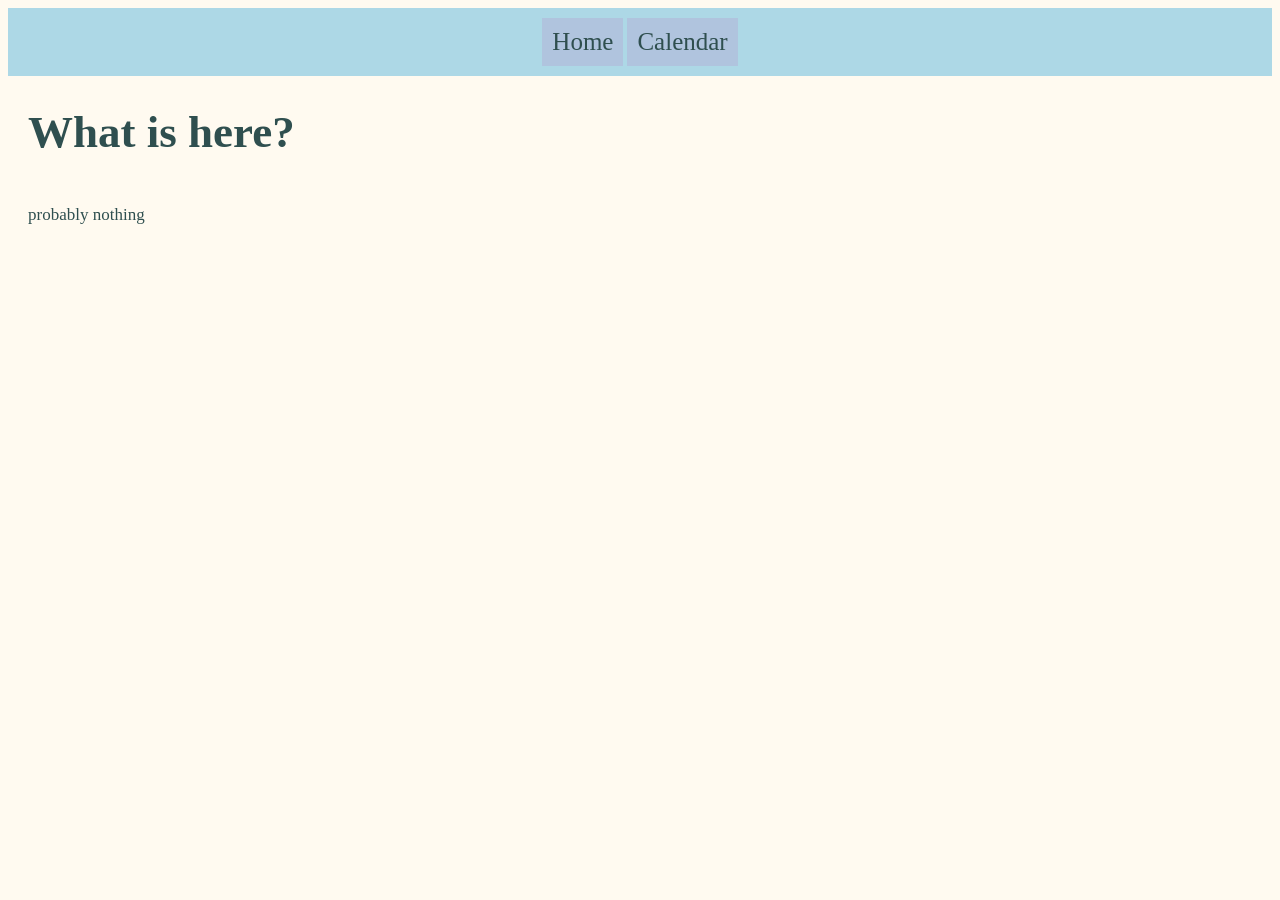
<file: index.html>
<!DOCTYPE html>
<html lang="en">
    <head>
      <meta charset="UTF-8">
        <meta name="viewport" content="width=device-width, initial-scale=1.0">
        <title>Home</title>
        <link rel="stylesheet" href="style.css">  
    </head>
    <body>
<div class="topnav">
            <form action="index.html">
                <button type="submit" class="btn">Home</button>
            </form>
      <form action="/daypilot-project (2)/schedule.html">
                <button type="submit" class="btn">Calendar</button>
            </form>
</div>
<h1>What is here?</h1>
<p>probably nothing</p>
</file>
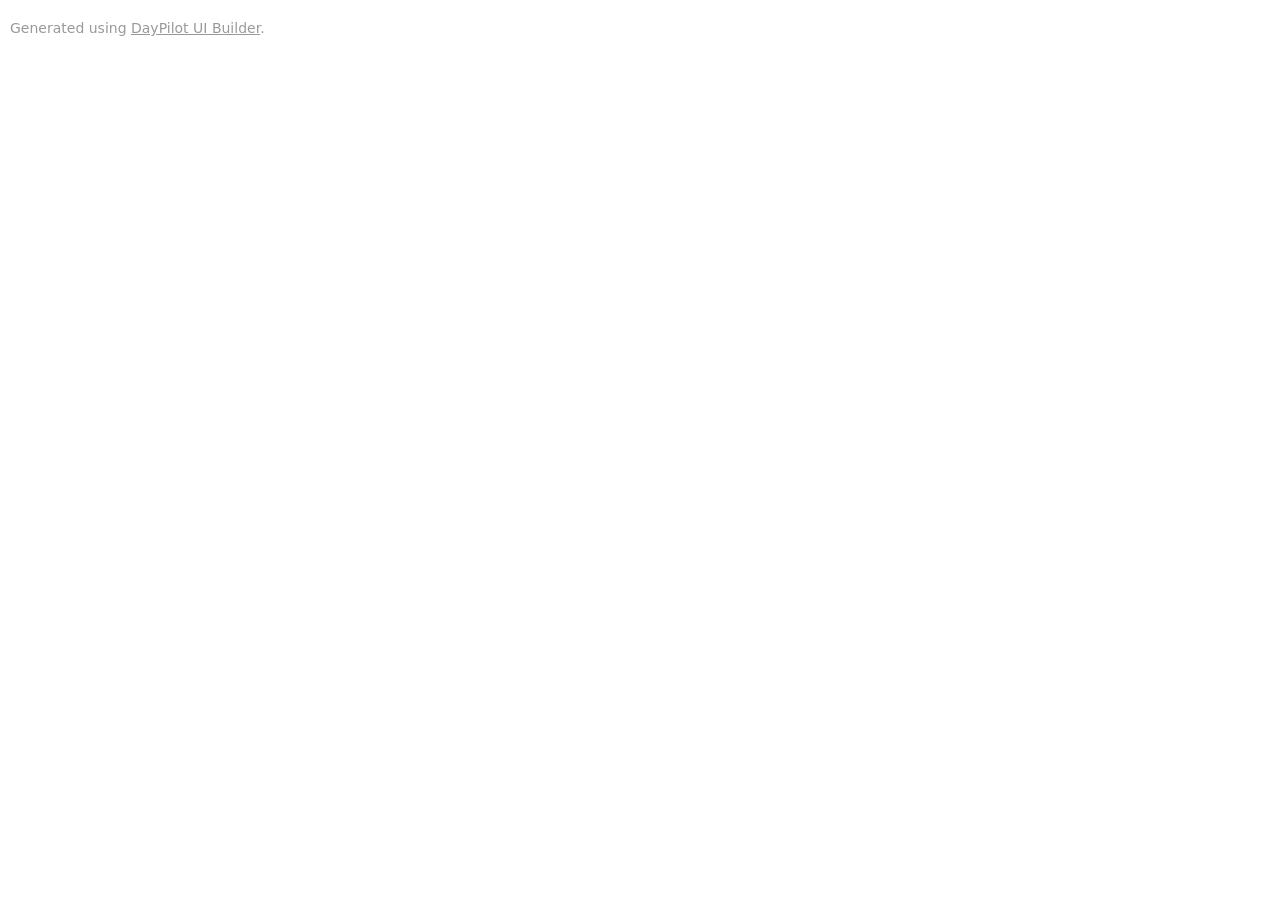
<file: daypilot-project (2)/schedule.html>
<!DOCTYPE html>
<html>
<head>
  <meta charset="utf-8"/>
  <meta name="viewport" content="width=device-width, initial-scale=1">
  <title>daypilot-project</title>

  <style type="text/css">
    p, body, td, input, select, button { font-family: -apple-system,system-ui,BlinkMacSystemFont,'Segoe UI',Roboto,'Helvetica Neue',Arial,sans-serif; font-size: 14px; }
    body { padding: 0px; margin: 0px; background-color: #ffffff; }
    a { color: #1155a3; }
    .space { margin: 10px 0px 10px 0px; }
    .header { background: #003267; background: linear-gradient(to right, #011329 0%,#00639e 44%,#011329 100%); padding:20px 10px; color: white; box-shadow: 0px 0px 10px 5px rgba(0,0,0,0.75); }
    .header a { color: white; }
    .header h1 a { text-decoration: none; }
    .header h1 { padding: 0px; margin: 0px; }
    .main { padding: 10px; margin-top: 10px; }
    .generated { color: #999; }
    .generated a { color: #999; }
  </style>

  <!-- DayPilot library -->
  <script src="js/daypilot/daypilot-all.min.js"></script>
</head>
<body>

<div class="main">
  <div id="dp"></div>
  <div class="generated">Generated using <a href="https://builder.daypilot.org/">DayPilot UI Builder</a>.</div>
</div>

<script>
  const dp = new DayPilot.Scheduler("dp", {
    cellWidthSpec: "Fixed",
    cellWidth: 20,
    eventClickHandling: "Disabled",
    timeRangeSelectedHandling: "Enabled",
    onTimeRangeSelected: async (args) => {
      const scheduler = args.control;
      const modal = await DayPilot.Modal.prompt("Create a new event:", "Event 1");
      scheduler.clearSelection();
      if (modal.canceled) { return; }
      scheduler.events.add({
        start: args.start,
        end: args.end,
        id: DayPilot.guid(),
        resource: args.resource,
        text: modal.result
      });
    },
    eventDeleteHandling: "Update",
    onEventDeleted: (args) => {
      console.log("Event deleted: " + args.e.text());
    },
    eventHoverHandling: "Bubble",
    bubble: new DayPilot.Bubble({
      onLoad: (args) => {
        // if the event object doesn't specify "bubbleHtml" property
        // this onLoad handler will be called to provide the bubble HTML
        args.html = "Event details";
      }
    }),
    eventMoveHandling: "Update",
    onEventMoved: (args) => {
      console.log("Event moved: " + args.e.text());
    },
    eventResizeHandling: "Update",
    onEventResized: (args) => {
      console.log("Event resized: " + args.e.text());
    },
    showNonBusiness: false,
    days: 7,
    startDate: DayPilot.Date.today().firstDayOfWeek(),
    treeEnabled: true,
    timeHeaders: [{"format":"groupBy":"Day"},{"groupBy":"Hour"},{"format":"mm","groupBy":"Cell"}],
    scale: "CellDuration",
    cellDuration: 15,
  });
  dp.init();

  const app = {
    init() {
      const resources = [
        {name: "Ashton", id: "AW"},
        {name: "Valentina", id: "VB"},
        {name: "Jessie", id: "JD"},
        {name: "Melissa", id: "MM"},
        {name: "Loretta", id: "LB"},
        {name: "Lucas", id: "LF"},
        {name: "Gabi", id: "GL"},
        {name: "Sam", id: "SH"},
        {name: "etc", id: "ETC"},
      ];
      const events = [];
      dp.update({resources, events});
    }
  };
  app.init();
</script>

</body>
</html>
</file>
<file: style.css>
/* header */

.btn {
    color: darkslategrey;
    padding-left: 10px;
    padding-right: 10px;
    padding-top: 10px;
    padding-bottom: 10px;
    font-family: Georgia, serif;
    background-color: lightsteelblue;
    font-size: 25px;
    cursor: pointer;
    border: none;
    
}

.btn:hover {
    background-color: steelblue;
}

.vertical-center {
  margin: 0;
  position: absolute;
  top: 50%;
  -ms-transform: translateY(-50%);
  transform: translateY(-50%);
}

.center {
  margin: 25px;
  position: relative;
  top: 50%;
  left: 15%;
    right: 15%;
}

.topnav {
    padding-left: 10px;
    padding-right: 10px;
    padding-top: 10px;
    padding-bottom: 10px;
    background-color: lightblue;
    text-align: center;

}

form {
    display: inline-block;    
}

.active {
    background-color: darkred;
}

/* basic */

a:link {
    color: darkblue;
}

a:visited {
    color: rebeccapurple;
}

h1 {
    color: darkslategrey;
    margin: 0;
    font-family: Georgia, serif;
    font-size: 45px;
    display: block;
    align-content: center;
    padding-bottom: 15px;
    padding-right: 20px;
    padding-left: 20px;
    padding-top: 30px
}
h2 {
    color: darkslategrey;
    font-family: Georgia, serif;
    font-size: 30px;
    box-sizing: content-box;
    display: block;
    padding-bottom: 15px;
    padding-right: 20px;
    padding-left: 20px;
    padding-top: 15px;
}

h3 {
    color: darkslategrey;
    display: block;
    padding-bottom: 7px;
    padding-right: 20px;
    padding-left: 20px;
    padding-top: 7px;
    font-family: Gerogia, serif;
    font-size: 20px
}

h4 {
    color: darkslategrey;
    display: block;
    padding-bottom: 0px;
    padding-right: 20px;
    padding-left: 20px;
    padding-top: 0px;
    font-family: Gerogia, serif;
    font-size: 18px
}


body {
    background-color: floralwhite;
    border-right: 50px;
    border-left: 50px;
    font-family: Georgia, serif;
}

p {
    color: darkslategrey;
    font-size: 17px;
    box-sizing: content-box;
    font-family: Georgia, serif;
    padding-bottom: 15px;
    padding-right: 20px;
    padding-left: 20px;
    padding-top: 15px;
}

li {
    color: darkslategrey;
    font-size: 15px;
    box-sizing: content-box;
    font-family: Georgia, serif;
    padding-bottom: 5px;
    padding-right: 15px;
    padding-left: 1px;
    padding-top: 5px;
}

/* index */

.home {
    text-align: center;
    padding: 25px 23% 10px 23%;
}

.homeH {
    text-align: center;
    padding: 25px 100px 10px 100px;
    display: block;
    align-content: center;
}

.homeH2 {
    text-align: center;
    padding: 10px 10% 0px 10%;
    display: block;
    align-content: center;
}
.art {
    font-size: 15px;
    color: navy;
    padding-left: 150px;
}
/* about */

.aboutcontainer {
    width:100%; 
    padding-bottom: 5px;
    padding-top: 5px;
    padding-left: 75px;
    padding-right: 75px;
    display: block;
}

/* resources */

.subsection,
.sectionTitle {
    text-align: center;
    padding: 10px 100px 10px 100px;
}

.reflectBody {
    padding-bottom: 5px;
    padding-top: 5px;
}


/* hero */

.hero {
    text-align: center
}

table {
    display: inline-block;
    vertical-align: top;
    width: 100%;
    padding-bottom: 50px;
    padding-right: 30px;
    padding-left: 30px;
    overflow: auto;
    overflow-anchor: none;
}

td {
    vertical-align: top;
}

th {
    color: darkolivegreen;
    font-family: Georgia, serif;
    font-size: 30px;
    box-sizing: content-box;
    align-content: center;
    padding-bottom: 15px;
    padding-right: 15px;
    padding-left: 15px;
    padding-top: 15px;
}

tr {
    color: darkred;
    box-sizing: content-box;
    align-content: center;
    padding-bottom: 7px;
    padding-right: 15px;
    padding-left: 15px;
    padding-top: 7px;
    font-family: Gerogia, serif;
    font-size: 20px;
}

.trh {
    text-align: center;
}

.trb {
    font-size: 15px;
    display: inline-block;
    align-content: top;
}

/* machine */

iframe {
    resize: horizontal;
    resize: vertical;
    border: none;
    overflow: auto;
}

canvas {
  display: block;
}

/* footer */
</file>
